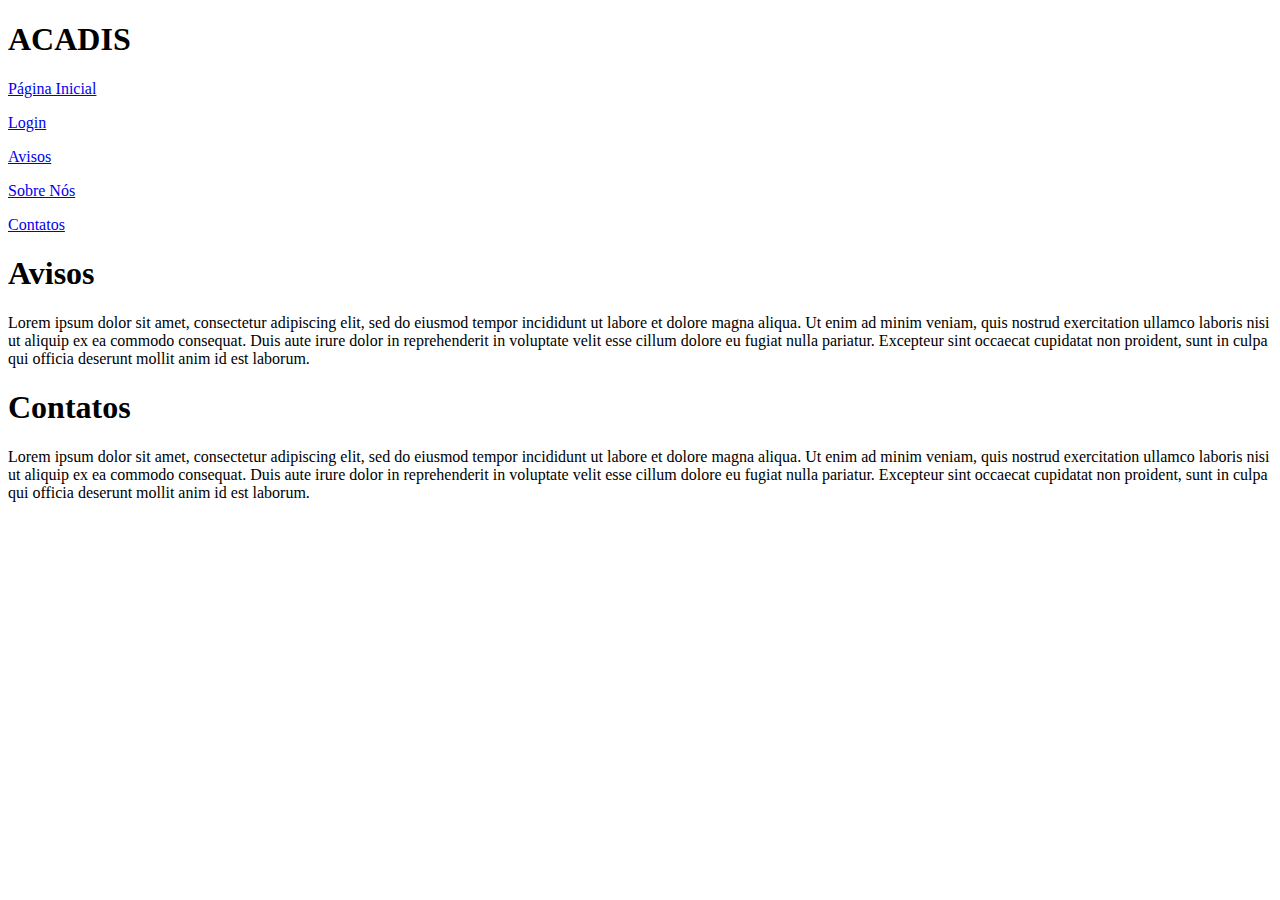
<file: PWMA-Semana#04/index.html>
<!DOCTYPE html>
<html lang="en">

<head>
    <meta charset="UTF-8">
    <meta name="viewport" content="width=device-width, initial-scale=1.0">
    <title>ACADIS - Página Inicial</title>
</head>

<body>

    <header>
    <p><h1>ACADIS</h1></p>
    </header>
    <nav>
    <p><a href="index.html">Página Inicial</a></p>
    <p><a href="login.html">Login</a></p>
    <p><a href="#avisos">Avisos</a></p>
    <p><a href="sobrenos.html">Sobre Nós</a></p>
    <p><a href="#contatos">Contatos</a></p>
    </nav>
   
    <section>
    <div id="avisos">
        <p>
        <h1>Avisos</h1>
        </p>
        <p>Lorem ipsum dolor sit amet,
            consectetur adipiscing elit, sed do eiusmod tempor
            incididunt ut labore et dolore magna aliqua. Ut enim ad
            minim veniam, quis nostrud exercitation ullamco laboris nisi
            ut aliquip ex ea commodo consequat. Duis aute irure dolor in
            reprehenderit in voluptate velit esse cillum dolore eu fugiat
            nulla pariatur. Excepteur sint occaecat cupidatat non proident,
            sunt in culpa qui officia deserunt mollit anim id est laborum.</p>
    </div>
</section>

<footer>
    <div id="contatos">
        <p>
        <h1>Contatos</h1>
        </p>
        <p>Lorem ipsum dolor sit amet,
            consectetur adipiscing elit, sed do eiusmod tempor
            incididunt ut labore et dolore magna aliqua. Ut enim ad
            minim veniam, quis nostrud exercitation ullamco laboris nisi
            ut aliquip ex ea commodo consequat. Duis aute irure dolor in
            reprehenderit in voluptate velit esse cillum dolore eu fugiat
            nulla pariatur. Excepteur sint occaecat cupidatat non proident,
            sunt in culpa qui officia deserunt mollit anim id est laborum.</p>
    </div>
</footer>

</body>

</html>
</file>
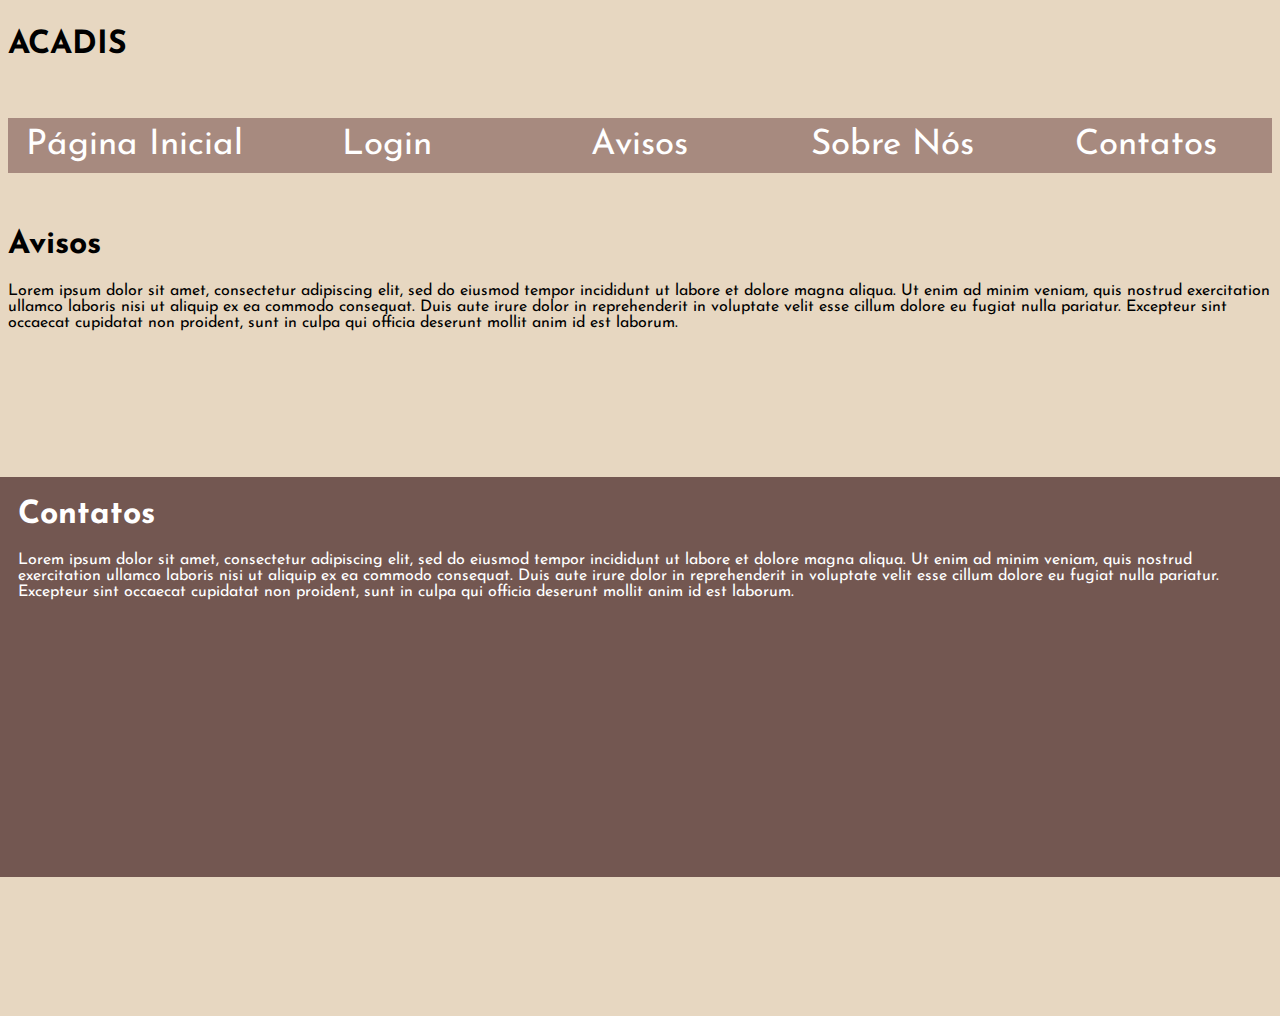
<file: PWMA-Semana#05/index.html>
<!DOCTYPE html>
<html lang="en">

<head>
    <meta charset="UTF-8">
    <meta name="viewport" content="width=device-width, initial-scale=1.0">
    <title>ACADIS - Página Inicial</title>
    <link rel ="stylesheet" type = "text/css" href="estilo.css" media = "all"/>
    <link rel="preconnect" href="https://fonts.googleapis.com">
<link rel="preconnect" href="https://fonts.gstatic.com" crossorigin>
<link href="https://fonts.googleapis.com/css2?family=Josefin+Sans&display=swap" rel="stylesheet">
</head>

<body>

    <header>
    <p><h1>ACADIS</h1></p>
    </header>
    <nav>
        <ul>
    <div id = "container">
        <li><a href="index.html">Página Inicial</a></li>
    </div>
    <div id = "container">
        <li><a href="login.html">Login</a></li>
    </div>
    <div id = "container">
        <li><a href="index.html#avisos">Avisos</a></li>
    </div>
     <div id = "container">
        <li><a href="sobrenos.html">Sobre Nós</a></li>
    </div>
    <div id = "container">
        <li><a href="#contatos">Contatos</a></li>
    </div>
        </ul>
        </nav>
   
    <section>
    <div id="avisos">
        <p>
        <h1>Avisos</h1>
        </p>
        <p>Lorem ipsum dolor sit amet,
            consectetur adipiscing elit, sed do eiusmod tempor
            incididunt ut labore et dolore magna aliqua. Ut enim ad
            minim veniam, quis nostrud exercitation ullamco laboris nisi
            ut aliquip ex ea commodo consequat. Duis aute irure dolor in
            reprehenderit in voluptate velit esse cillum dolore eu fugiat
            nulla pariatur. Excepteur sint occaecat cupidatat non proident,
            sunt in culpa qui officia deserunt mollit anim id est laborum.</p>
    </div>
</section>

<footer>
    <div id="contatos">
        <p>
        <h1>Contatos</h1>
        </p>
        <p>Lorem ipsum dolor sit amet,
            consectetur adipiscing elit, sed do eiusmod tempor
            incididunt ut labore et dolore magna aliqua. Ut enim ad
            minim veniam, quis nostrud exercitation ullamco laboris nisi
            ut aliquip ex ea commodo consequat. Duis aute irure dolor in
            reprehenderit in voluptate velit esse cillum dolore eu fugiat
            nulla pariatur. Excepteur sint occaecat cupidatat non proident,
            sunt in culpa qui officia deserunt mollit anim id est laborum.</p>
    </div>
</footer>

</body>

</html>
</file>
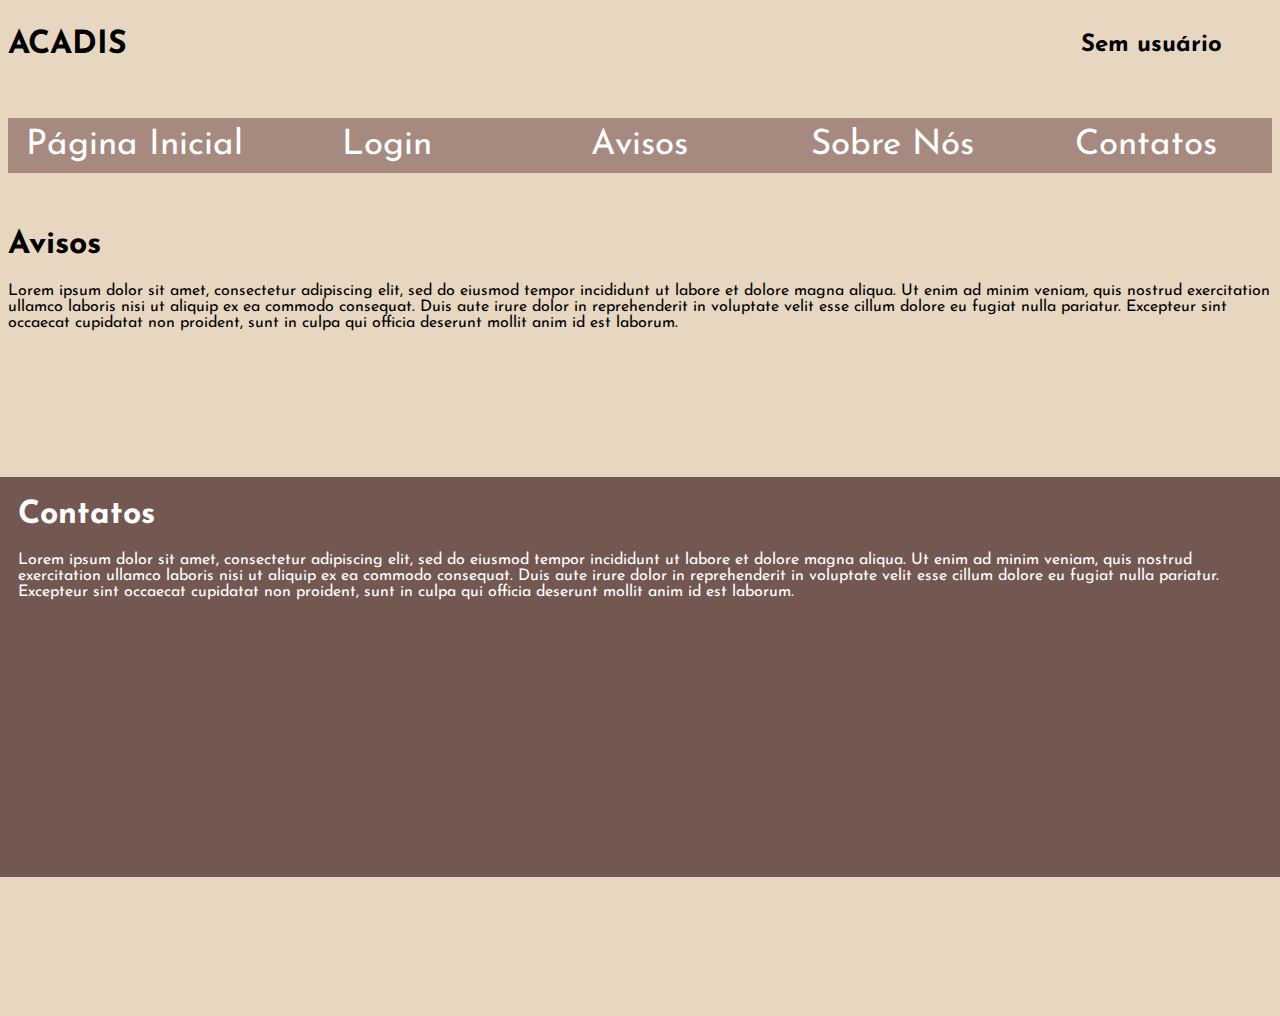
<file: PWMA-Semana#06/index.html>
<!DOCTYPE html>
<html lang="en">

<head>
    <meta charset="UTF-8">
    <meta name="viewport" content="width=device-width, initial-scale=1.0">
    <title>ACADIS - Página Inicial</title>
    <link rel ="stylesheet" type = "text/css" href="estilo.css" media = "all"/>
    <link rel="preconnect" href="https://fonts.googleapis.com">
<link rel="preconnect" href="https://fonts.gstatic.com" crossorigin>
<link href="https://fonts.googleapis.com/css2?family=Josefin+Sans&display=swap" rel="stylesheet">
<script src="script.js"></script>
</head>

<body onload = updateuser()>

    <div class =header>
    <div><p><h1>ACADIS</h1></p></div>
    <div id="user"><p><h2>User</h2></p></div>
    </div>
    <nav>
        <ul>
    <div id = "container">
        <li><a href="index.html">Página Inicial</a></li>
    </div>
    <div id = "container">
        <li><a href="login.html">Login</a></li>
    </div>
    <div id = "container">
        <li><a href="index.html#avisos">Avisos</a></li>
    </div>
     <div id = "container">
        <li><a href="sobrenos.html">Sobre Nós</a></li>
    </div>
    <div id = "container">
        <li><a href="#contatos">Contatos</a></li>
    </div>
        </ul>
        </nav>
   
    <section>
    <div id="avisos">
        <p>
        <h1>Avisos</h1>
        </p>
        <p>Lorem ipsum dolor sit amet,
            consectetur adipiscing elit, sed do eiusmod tempor
            incididunt ut labore et dolore magna aliqua. Ut enim ad
            minim veniam, quis nostrud exercitation ullamco laboris nisi
            ut aliquip ex ea commodo consequat. Duis aute irure dolor in
            reprehenderit in voluptate velit esse cillum dolore eu fugiat
            nulla pariatur. Excepteur sint occaecat cupidatat non proident,
            sunt in culpa qui officia deserunt mollit anim id est laborum.</p>
    </div>
</section>

<footer>
    <div id="contatos">
        <p>
        <h1>Contatos</h1>
        </p>
        <p>Lorem ipsum dolor sit amet,
            consectetur adipiscing elit, sed do eiusmod tempor
            incididunt ut labore et dolore magna aliqua. Ut enim ad
            minim veniam, quis nostrud exercitation ullamco laboris nisi
            ut aliquip ex ea commodo consequat. Duis aute irure dolor in
            reprehenderit in voluptate velit esse cillum dolore eu fugiat
            nulla pariatur. Excepteur sint occaecat cupidatat non proident,
            sunt in culpa qui officia deserunt mollit anim id est laborum.</p>
    </div>
</footer>

</body>

</html>
</file>
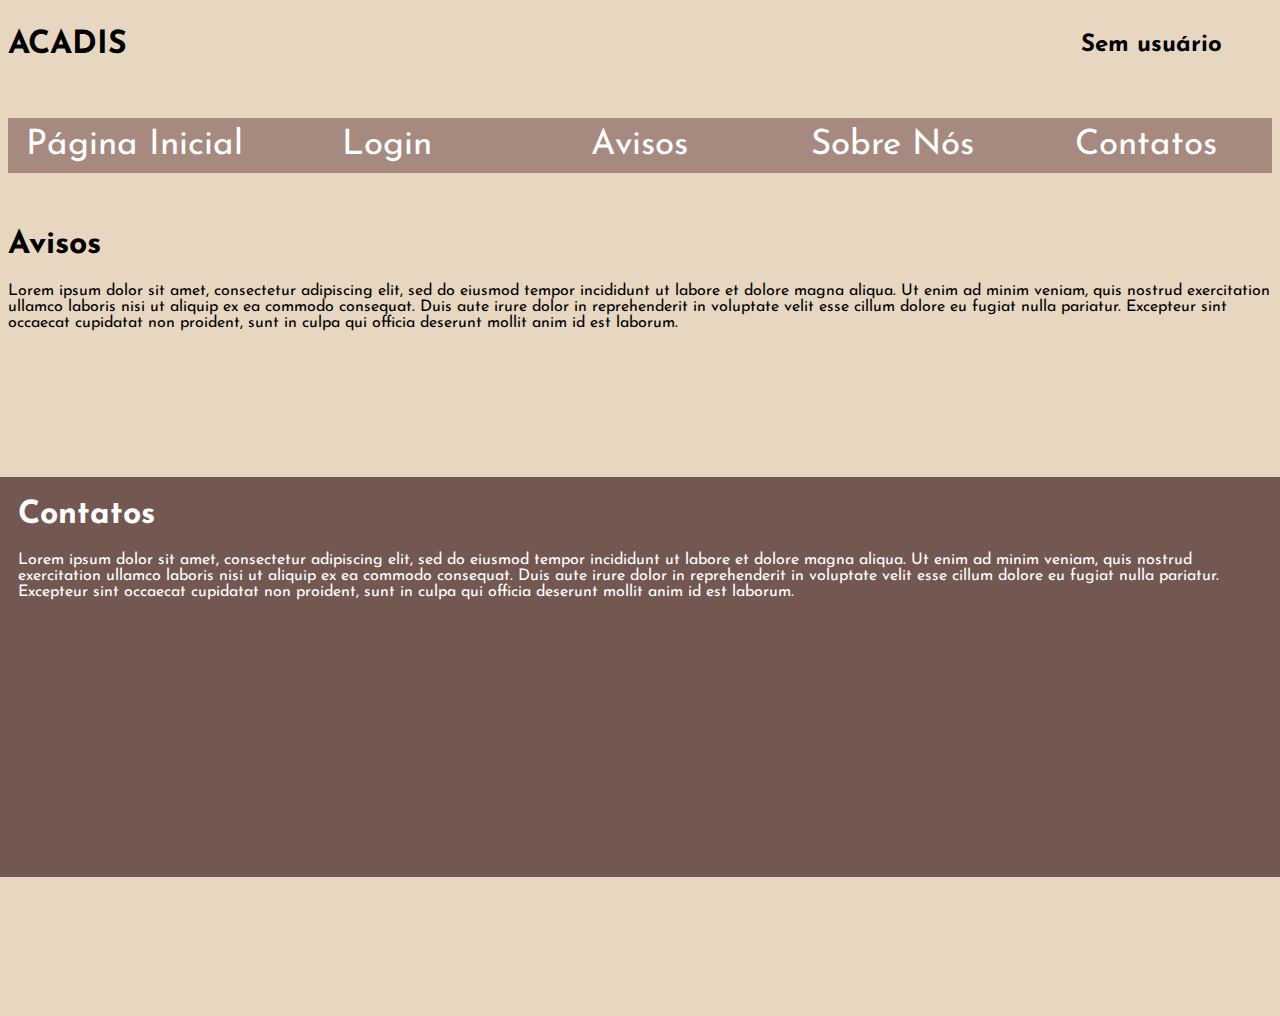
<file: PWMA-Semana#16/entrega final/index.html>
<!DOCTYPE html>
<html lang="en">

<head>
    <meta charset="UTF-8">
    <meta name="viewport" content="width=device-width, initial-scale=1.0">
    <title>ACADIS - Página Inicial</title>
    <link rel ="stylesheet" type = "text/css" href="estilo.css" media = "all"/>
    <link rel="preconnect" href="https://fonts.googleapis.com">
<link rel="preconnect" href="https://fonts.gstatic.com" crossorigin>
<link href="https://fonts.googleapis.com/css2?family=Josefin+Sans&display=swap" rel="stylesheet">
<script src="script.js"></script>
</head>

<body onload = updateuser()>
    
    <div class =header>
    <div><p><h1>ACADIS</h1></p></div>
    <div id="user"><p><h2>User</h2></p></div>
    </div>
    <nav>

        <ul id = "listanav">
    <div id = "container">
        <li><a href="index.html">Página Inicial</a></li>
    </div>
    <div id = "container">
        <li><a href="login.html">Login</a></li>
    </div>
    <div id = "container">
        <li><a href="index.html#avisos">Avisos</a></li>
    </div>
     <div id = "container">
        <li><a href="sobrenos.html">Sobre Nós</a></li>
    </div>
    <div id = "container">
        <li><a href="#contatos">Contatos</a></li>
    </div>
    
        </ul>
        </nav>
   
    <section>
    <div id="avisos">
        <p>
        <h1>Avisos</h1>
        </p>
        <p>Lorem ipsum dolor sit amet,
            consectetur adipiscing elit, sed do eiusmod tempor
            incididunt ut labore et dolore magna aliqua. Ut enim ad
            minim veniam, quis nostrud exercitation ullamco laboris nisi
            ut aliquip ex ea commodo consequat. Duis aute irure dolor in
            reprehenderit in voluptate velit esse cillum dolore eu fugiat
            nulla pariatur. Excepteur sint occaecat cupidatat non proident,
            sunt in culpa qui officia deserunt mollit anim id est laborum.</p>
    </div>
</section>

<footer>
    <div id="contatos">
        <p>
        <h1>Contatos</h1>
        </p>
        <p>Lorem ipsum dolor sit amet,
            consectetur adipiscing elit, sed do eiusmod tempor
            incididunt ut labore et dolore magna aliqua. Ut enim ad
            minim veniam, quis nostrud exercitation ullamco laboris nisi
            ut aliquip ex ea commodo consequat. Duis aute irure dolor in
            reprehenderit in voluptate velit esse cillum dolore eu fugiat
            nulla pariatur. Excepteur sint occaecat cupidatat non proident,
            sunt in culpa qui officia deserunt mollit anim id est laborum.</p>
    </div>
</footer>

</body>

</html>
</file>
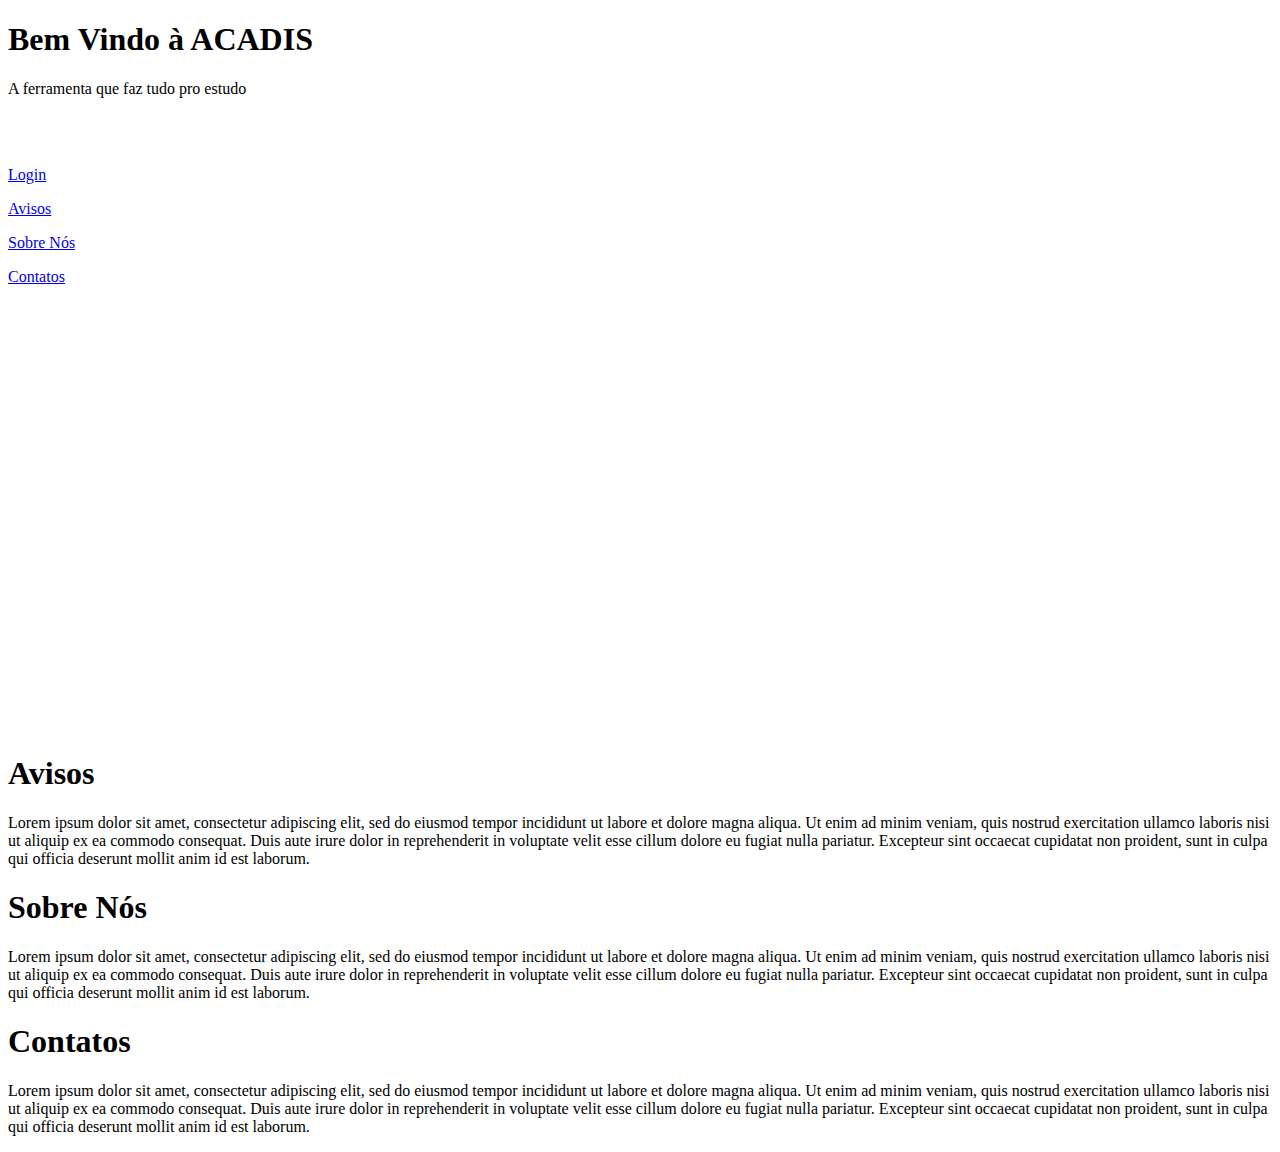
<file: PWMA-Semana#03/acadis.html>
<!DOCTYPE html>
<html lang="en">

<head>
    <meta charset="UTF-8">
    <meta name="viewport" content="width=device-width, initial-scale=1.0">
    <title>ACADIS - Página Inicial</title>
</head>

<body>
    <p>
    <h1>Bem Vindo à ACADIS</h1>
    </p>
    <p>A ferramenta que faz tudo pro estudo</p>
    <br><br>
    <p><a href="login.html">Login</a></p>
    <p><a href="#avisos">Avisos</a></p>
    <p><a href="#sobreNos">Sobre Nós</a></p>
    <p><a href="#contatos">Contatos</a></p>
    <br><br><br><br><br><br><br><br>
    <br><br><br><br><br><br><br><br>
    <br><br><br><br><br><br><br><br>
    <div id="avisos">
        <p>
        <h1>Avisos</h1>
        </p>
        <p>Lorem ipsum dolor sit amet,
            consectetur adipiscing elit, sed do eiusmod tempor
            incididunt ut labore et dolore magna aliqua. Ut enim ad
            minim veniam, quis nostrud exercitation ullamco laboris nisi
            ut aliquip ex ea commodo consequat. Duis aute irure dolor in
            reprehenderit in voluptate velit esse cillum dolore eu fugiat
            nulla pariatur. Excepteur sint occaecat cupidatat non proident,
            sunt in culpa qui officia deserunt mollit anim id est laborum.</p>
    </div>
    <div id="sobreNos">
        <p>
        <h1>Sobre Nós</h1>
        </p>
        <p>Lorem ipsum dolor sit amet,
            consectetur adipiscing elit, sed do eiusmod tempor
            incididunt ut labore et dolore magna aliqua. Ut enim ad
            minim veniam, quis nostrud exercitation ullamco laboris nisi
            ut aliquip ex ea commodo consequat. Duis aute irure dolor in
            reprehenderit in voluptate velit esse cillum dolore eu fugiat
            nulla pariatur. Excepteur sint occaecat cupidatat non proident,
            sunt in culpa qui officia deserunt mollit anim id est laborum.</p>
    </div>
    <div id="contatos">
        <p>
        <h1>Contatos</h1>
        </p>
        <p>Lorem ipsum dolor sit amet,
            consectetur adipiscing elit, sed do eiusmod tempor
            incididunt ut labore et dolore magna aliqua. Ut enim ad
            minim veniam, quis nostrud exercitation ullamco laboris nisi
            ut aliquip ex ea commodo consequat. Duis aute irure dolor in
            reprehenderit in voluptate velit esse cillum dolore eu fugiat
            nulla pariatur. Excepteur sint occaecat cupidatat non proident,
            sunt in culpa qui officia deserunt mollit anim id est laborum.</p>
    </div>

</body>

</html>
</file>
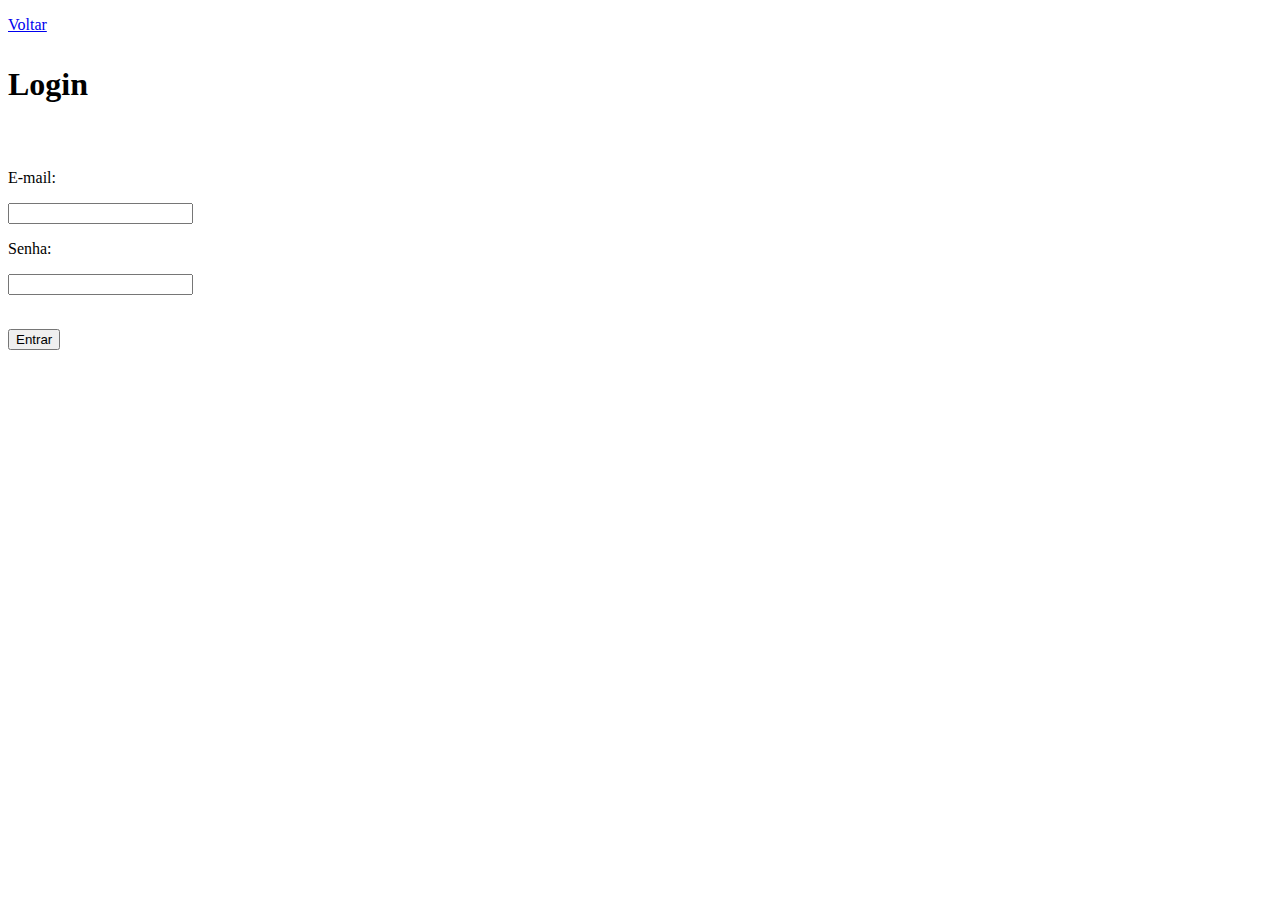
<file: PWMA-Semana#03/login.html>
<!DOCTYPE html>
<html lang="en">

<head>
    <meta charset="UTF-8">
    <meta name="viewport" content="width=device-width, initial-scale=1.0">
    <title>ACADIS - Login</title>
</head>

<body>
    <p><a href="acadis.html">Voltar</a></p>
    <h1>
        <p>Login</p>
    </h1><br>
    <p>E-mail:</p>
    <input type="text"><br>
    <p>Senha:</p>
    <input type="text"><br><br>
    <p><button type="button">Entrar</button></p>

</body>

</html>
</file>
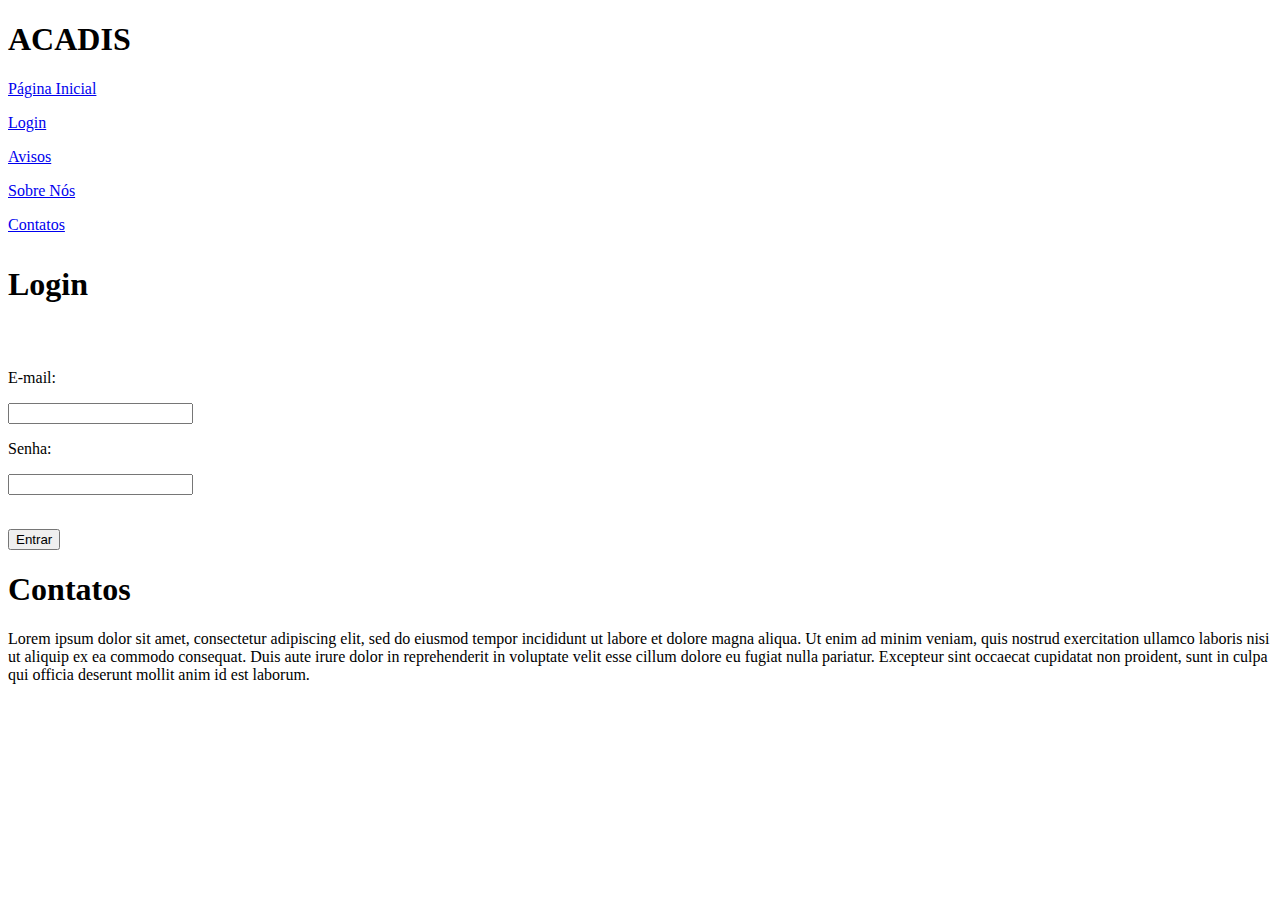
<file: PWMA-Semana#04/login.html>
<!DOCTYPE html>
<html lang="en">

<head>
    <meta charset="UTF-8">
    <meta name="viewport" content="width=device-width, initial-scale=1.0">
    <title>ACADIS - Login</title>
</head>

<body>
    <header>
        <p><h1>ACADIS</h1></p>
        </header>
        <nav>
        <p><a href="index.html">Página Inicial</a></p>
        <p><a href="login.html">Login</a></p>
        <p><a href="index.html#avisos">Avisos</a></p>
        <p><a href="sobrenos.html">Sobre Nós</a></p>
        <p><a href="#contatos">Contatos</a></p>
        </nav>

    <h1>
        <p>Login</p>
    </h1><br>
    <p>E-mail:</p>
    <input type="text"><br>
    <p>Senha:</p>
    <input type="text"><br><br>
    <p><button type="button">Entrar</button></p>
    <footer>
        <div id="contatos">
            <p>
            <h1>Contatos</h1>
            </p>
            <p>Lorem ipsum dolor sit amet,
                consectetur adipiscing elit, sed do eiusmod tempor
                incididunt ut labore et dolore magna aliqua. Ut enim ad
                minim veniam, quis nostrud exercitation ullamco laboris nisi
                ut aliquip ex ea commodo consequat. Duis aute irure dolor in
                reprehenderit in voluptate velit esse cillum dolore eu fugiat
                nulla pariatur. Excepteur sint occaecat cupidatat non proident,
                sunt in culpa qui officia deserunt mollit anim id est laborum.</p>
        </div>
    </footer>
</body>

</html>
</file>
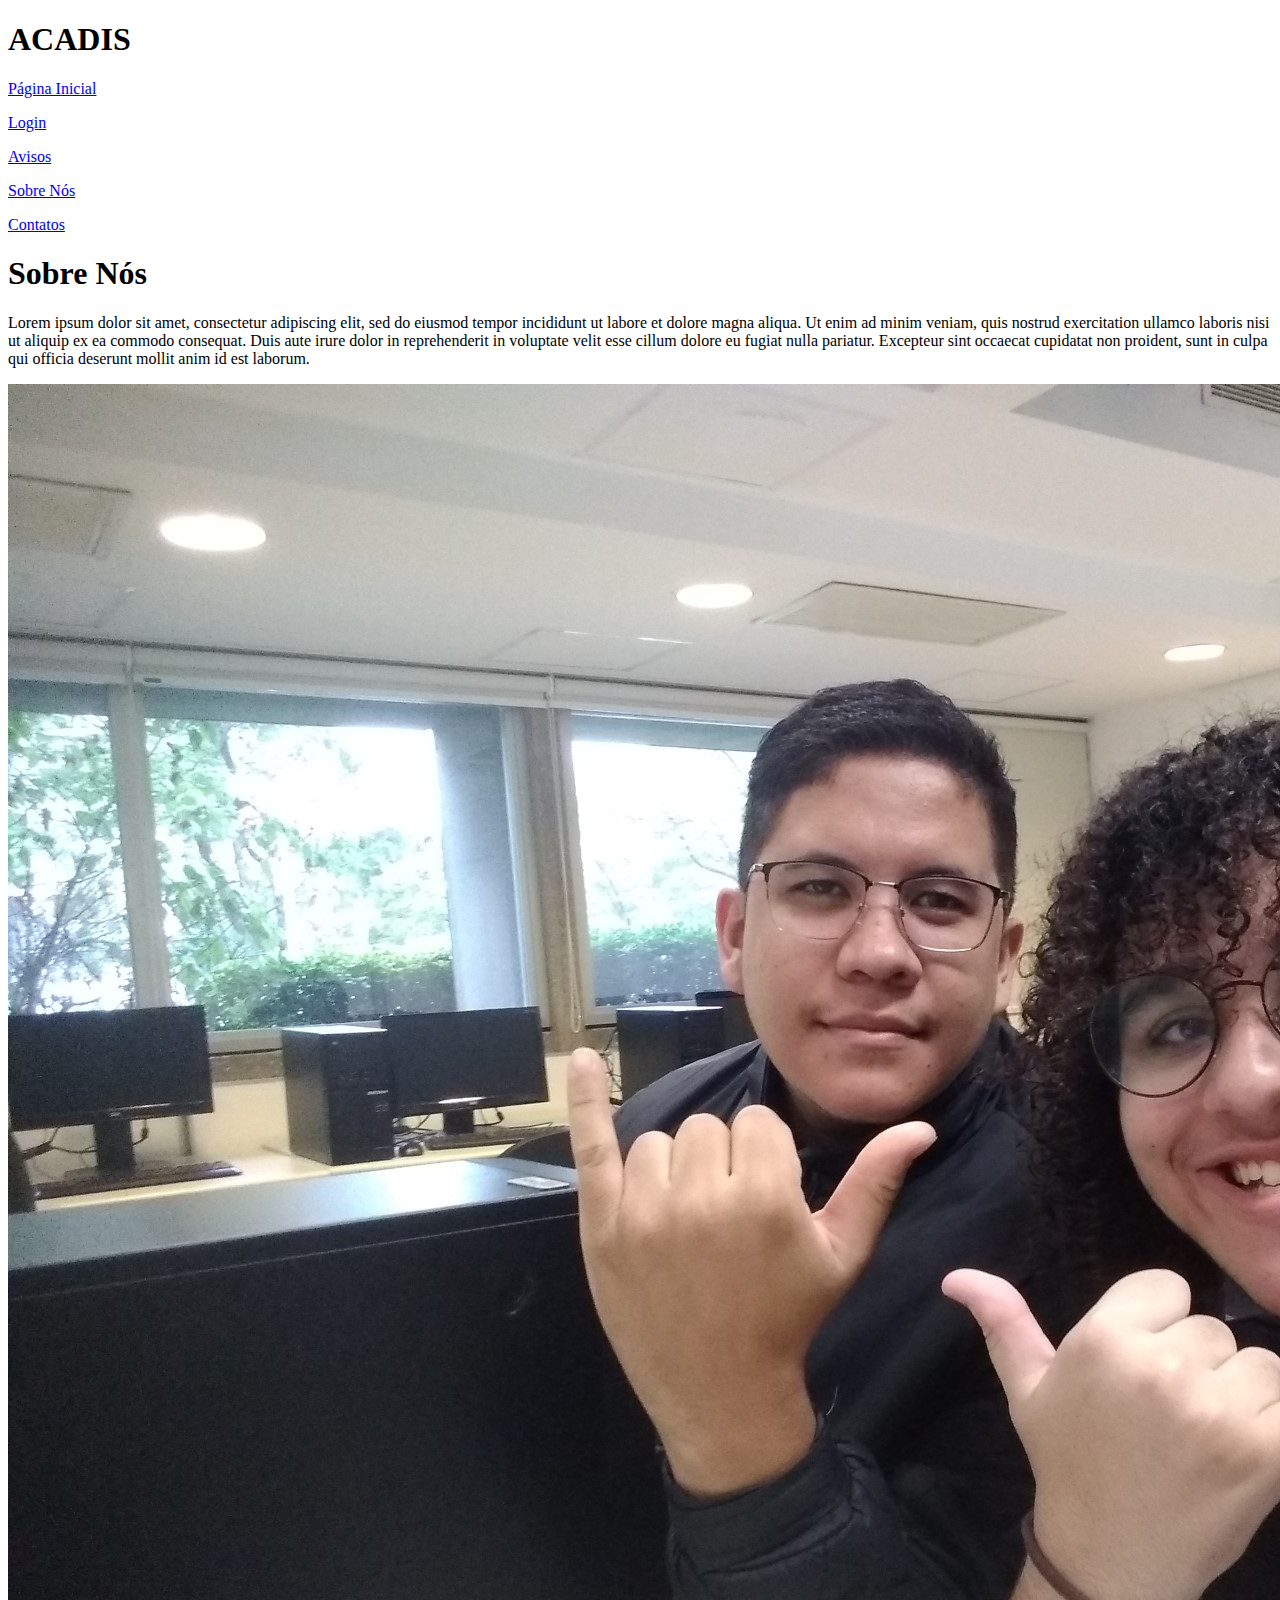
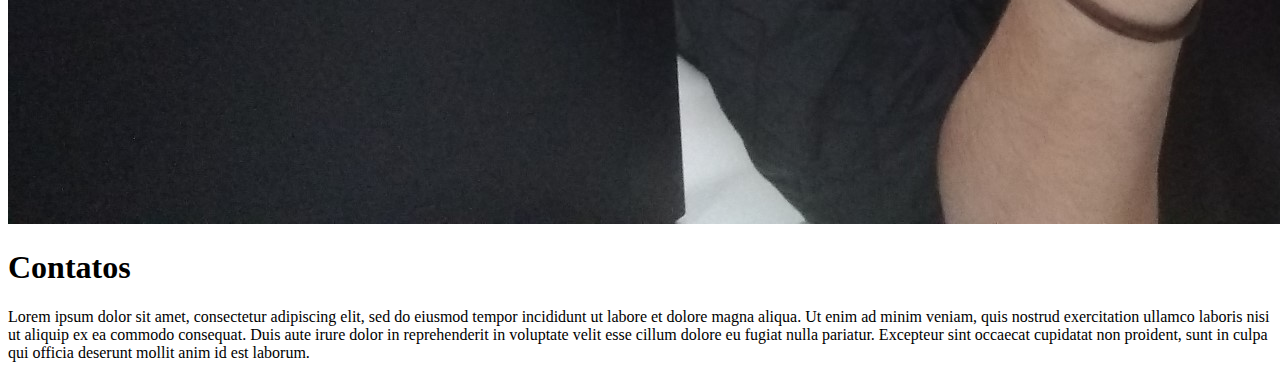
<file: PWMA-Semana#04/sobrenos.html>
<!DOCTYPE html>
<html lang="en">

<head>
    <meta charset="UTF-8">
    <meta name="viewport" content="width=device-width, initial-scale=1.0">
    <title>ACADIS - Página Inicial</title>
</head>

<body>

    <header>
    <p><h1>ACADIS</h1></p>
    </header>
    <nav>
    <p><a href="index.html">Página Inicial</a></p>
    <p><a href="login.html">Login</a></p>
    <p><a href="index.html#avisos">Avisos</a></p>
    <p><a href="sobreNos.html">Sobre Nós</a></p>
    <p><a href="#contatos">Contatos</a></p>
    </nav>
    
    
<section>
    <div id="sobreNos">
        <p>
        <h1>Sobre Nós</h1>
        </p>
        
        <p>Lorem ipsum dolor sit amet,
            consectetur adipiscing elit, sed do eiusmod tempor
            incididunt ut labore et dolore magna aliqua. Ut enim ad
            minim veniam, quis nostrud exercitation ullamco laboris nisi
            ut aliquip ex ea commodo consequat. Duis aute irure dolor in
            reprehenderit in voluptate velit esse cillum dolore eu fugiat
            nulla pariatur. Excepteur sint occaecat cupidatat non proident,
            sunt in culpa qui officia deserunt mollit anim id est laborum.</p>
            <p><img src = "sobrenosimagem.jpg"></p>
    </div>
</section>
<footer>
    <div id="contatos">
        <p>
        <h1>Contatos</h1>
        </p>
        <p>Lorem ipsum dolor sit amet,
            consectetur adipiscing elit, sed do eiusmod tempor
            incididunt ut labore et dolore magna aliqua. Ut enim ad
            minim veniam, quis nostrud exercitation ullamco laboris nisi
            ut aliquip ex ea commodo consequat. Duis aute irure dolor in
            reprehenderit in voluptate velit esse cillum dolore eu fugiat
            nulla pariatur. Excepteur sint occaecat cupidatat non proident,
            sunt in culpa qui officia deserunt mollit anim id est laborum.</p>
    </div>
</footer>

</body>

</html>
</file>
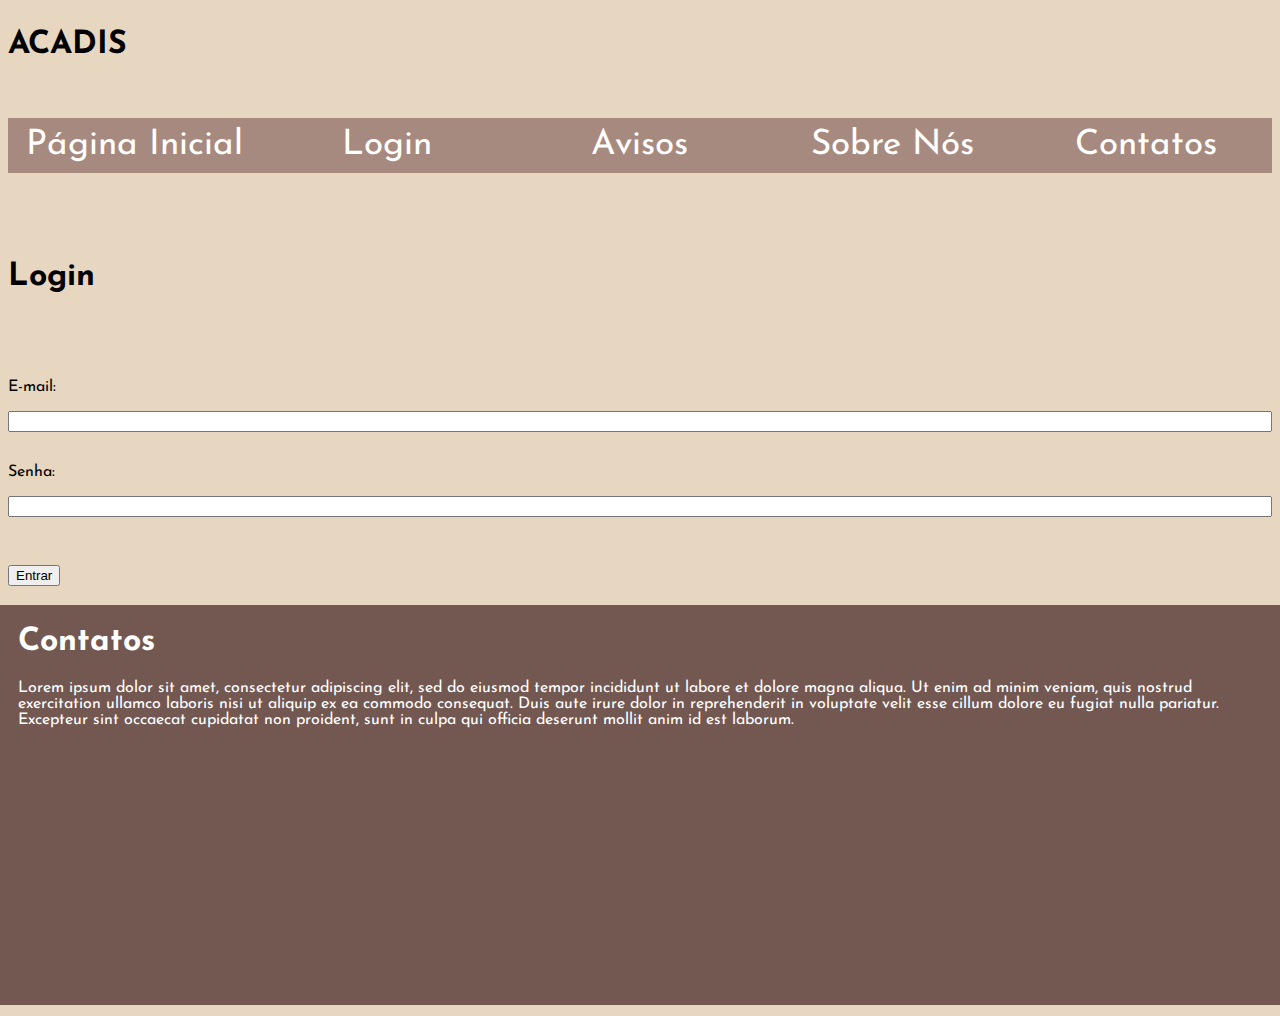
<file: PWMA-Semana#05/login.html>
<!DOCTYPE html>
<html lang="en">

<head>
    <meta charset="UTF-8">
    <meta name="viewport" content="width=device-width, initial-scale=1.0">
    <title>ACADIS - Login</title>
    <link rel ="stylesheet" type = "text/css" href="estilo.css" media = "all"/>
    <link rel="preconnect" href="https://fonts.googleapis.com">
<link rel="preconnect" href="https://fonts.gstatic.com" crossorigin>
<link href="https://fonts.googleapis.com/css2?family=Josefin+Sans&display=swap" rel="stylesheet">
</head>

<body>
    <header>
        <p><h1>ACADIS</h1></p>
        </header>
        <nav>
            <ul>
        <div id = "container">
            <li><a href="index.html">Página Inicial</a></li>
        </div>
        <div id = "container">
            <li><a href="login.html">Login</a></li>
        </div>
        <div id = "container">
            <li><a href="index.html#avisos">Avisos</a></li>
        </div>
         <div id = "container">
            <li><a href="sobrenos.html">Sobre Nós</a></li>
        </div>
        <div id = "container">
            <li><a href="#contatos">Contatos</a></li>
        </div>
            </ul>
            </nav>

    <h1>
        <p>Login</p>
    </h1><br>
    <p>E-mail:</p>
    <input type="text"><br>
    <p>Senha:</p>
    <input type="text"><br><br>
    <p><button type="button">Entrar</button></p>
    <footer>
        <div id="contatos">
            <p>
            <h1>Contatos</h1>
            </p>
            <p>Lorem ipsum dolor sit amet,
                consectetur adipiscing elit, sed do eiusmod tempor
                incididunt ut labore et dolore magna aliqua. Ut enim ad
                minim veniam, quis nostrud exercitation ullamco laboris nisi
                ut aliquip ex ea commodo consequat. Duis aute irure dolor in
                reprehenderit in voluptate velit esse cillum dolore eu fugiat
                nulla pariatur. Excepteur sint occaecat cupidatat non proident,
                sunt in culpa qui officia deserunt mollit anim id est laborum.</p>
        </div>
    </footer>
</body>

</html>
</file>
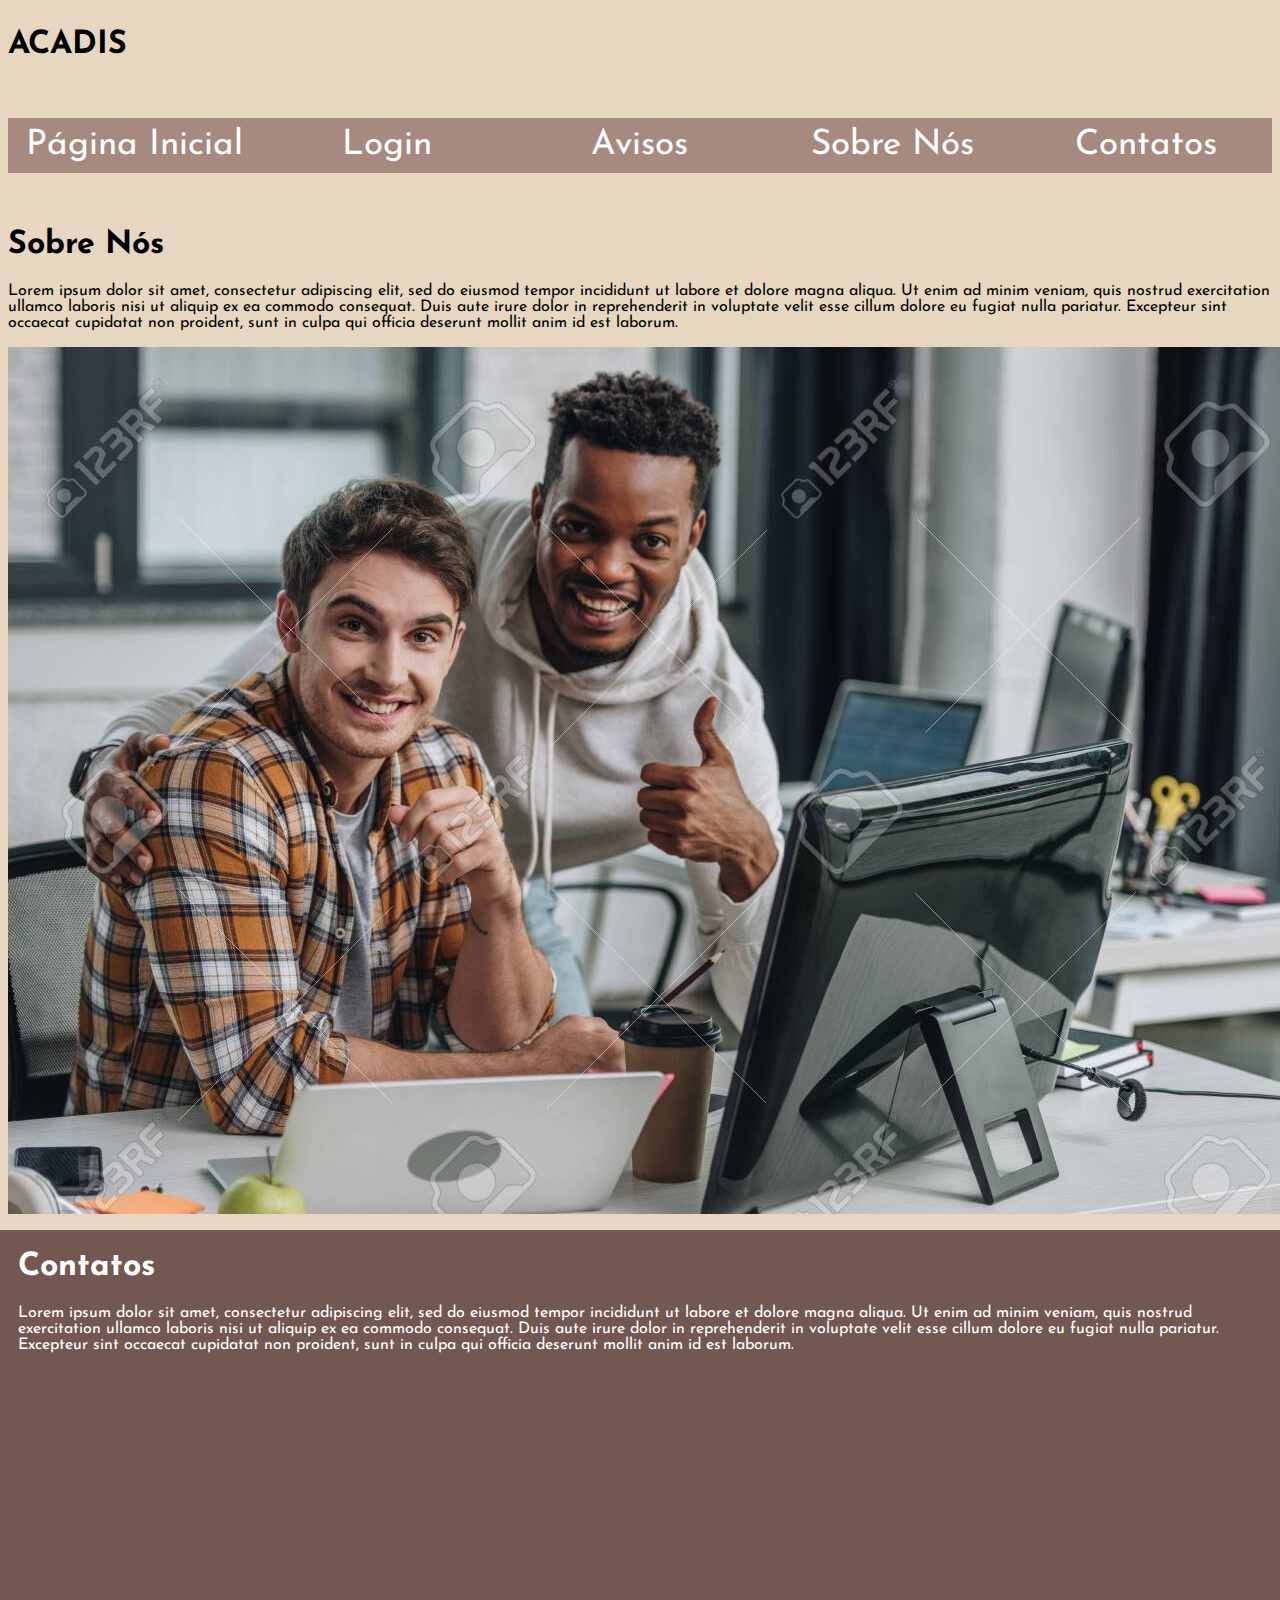
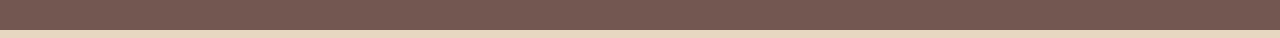
<file: PWMA-Semana#05/sobrenos.html>
<!DOCTYPE html>
<html lang="en">

<head>
    <meta charset="UTF-8">
    <meta name="viewport" content="width=device-width, initial-scale=1.0">
    <title>ACADIS - Página Inicial</title>
    <link rel ="stylesheet" type = "text/css" href="estilo.css" media = "all"/>
    <link rel="preconnect" href="https://fonts.googleapis.com">
<link rel="preconnect" href="https://fonts.gstatic.com" crossorigin>
<link href="https://fonts.googleapis.com/css2?family=Josefin+Sans&display=swap" rel="stylesheet">
</head>

<body>

    <header>
    <p><h1>ACADIS</h1></p>
    </header>
    <nav>
        <ul>
    <div id = "container">
        <li><a href="index.html">Página Inicial</a></li>
    </div>
    <div id = "container">
        <li><a href="login.html">Login</a></li>
    </div>
    <div id = "container">
        <li><a href="index.html#avisos">Avisos</a></li>
    </div>
     <div id = "container">
        <li><a href="sobrenos.html">Sobre Nós</a></li>
    </div>
    <div id = "container">
        <li><a href="#contatos">Contatos</a></li>
    </div>
        </ul>
        </nav>
    
    
<section>
    <div id="sobreNos">
        <p>
        <h1>Sobre Nós</h1>
        </p>
        
        <p>Lorem ipsum dolor sit amet,
            consectetur adipiscing elit, sed do eiusmod tempor
            incididunt ut labore et dolore magna aliqua. Ut enim ad
            minim veniam, quis nostrud exercitation ullamco laboris nisi
            ut aliquip ex ea commodo consequat. Duis aute irure dolor in
            reprehenderit in voluptate velit esse cillum dolore eu fugiat
            nulla pariatur. Excepteur sint occaecat cupidatat non proident,
            sunt in culpa qui officia deserunt mollit anim id est laborum.</p>
            <p><img src = "sobrenos.jpg"></p>
    </div>
</section>
<footer>
    <div id="contatos">
        <p>
        <h1>Contatos</h1>
        </p>
        <p>Lorem ipsum dolor sit amet,
            consectetur adipiscing elit, sed do eiusmod tempor
            incididunt ut labore et dolore magna aliqua. Ut enim ad
            minim veniam, quis nostrud exercitation ullamco laboris nisi
            ut aliquip ex ea commodo consequat. Duis aute irure dolor in
            reprehenderit in voluptate velit esse cillum dolore eu fugiat
            nulla pariatur. Excepteur sint occaecat cupidatat non proident,
            sunt in culpa qui officia deserunt mollit anim id est laborum.</p>
    </div>
</footer>

</body>

</html>
</file>
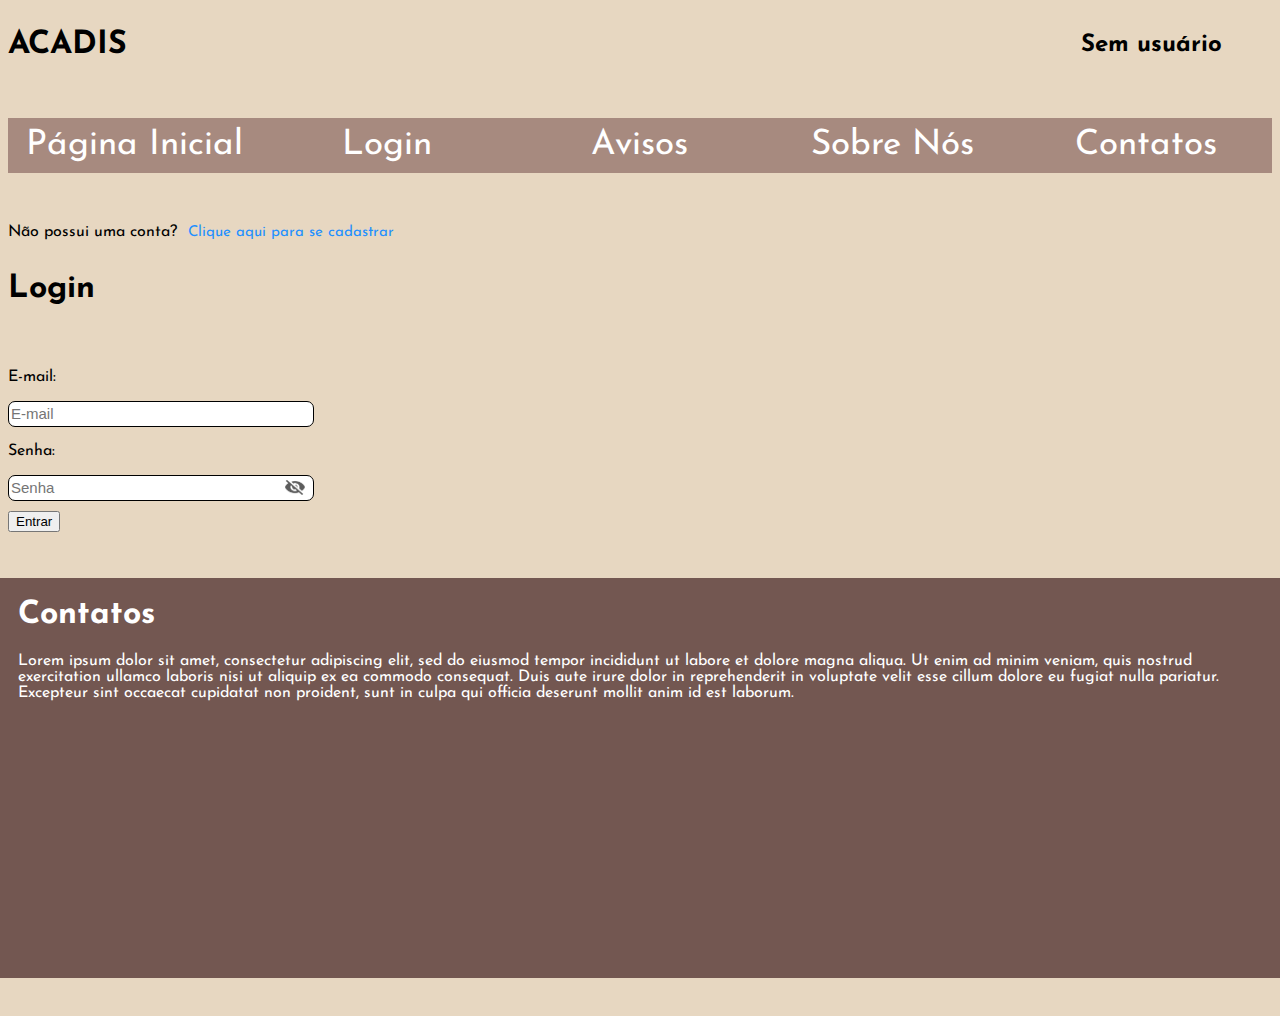
<file: PWMA-Semana#06/login.html>
<!DOCTYPE html>
<html lang="en">

<head>
    <meta charset="UTF-8">
    <meta name="viewport" content="width=device-width, initial-scale=1.0">
    <title>ACADIS - Login</title>
    <link rel ="stylesheet" type = "text/css" href="estilo.css" media = "all"/>
    <link rel="preconnect" href="https://fonts.googleapis.com">
<link rel="preconnect" href="https://fonts.gstatic.com" crossorigin>
<link href="https://fonts.googleapis.com/css2?family=Josefin+Sans&display=swap" rel="stylesheet">
<script src="script.js"></script>
</head>

<body onload = updateuser()>
        <div class =header>
        <div><p><h1>ACADIS</h1></p></div>
        <div id="user"><p><h2>User</h2></p></div>
        </div>
        <nav>
            <ul>
        <div id = "container">
            <li><a href="index.html">Página Inicial</a></li>
        </div>
        <div id = "container">
            <li><a href="login.html">Login</a></li>
        </div>
        <div id = "container">
            <li><a href="index.html#avisos">Avisos</a></li>
        </div>
         <div id = "container">
            <li><a href="sobrenos.html">Sobre Nós</a></li>
        </div>
        <div id = "container">
            <li><a href="#contatos">Contatos</a></li>
        </div>
            </ul>
            </nav>
    <div id="logincad">
    <p>Não possui uma conta?
    <button type = "button" onclick = "switchlogin()" id = "cadastroswitch">
    Clique aqui para se cadastrar</button><p>
    <h1>
    <p>Login</p>
    </h1><br>
    <p>E-mail:</p>
    <input type="text" id = "email" placeholder = "E-mail"><br>
    
    <p>Senha:</p>
    <div id="camposenha">
        
        
    <input type="password" id="senha" placeholder = "Senha">
    <button type="button" onmousedown = "switchsenha()" onmouseup = "switchsenha1()">
    <img src = "eye-close.png">
    
    </button>
    
    </div>
    <p><button type="button" onclick = "entrarcad()">Entrar</button></p>
    </div>
    <footer>
        <div id="contatos">
            <p>
            <h1>Contatos</h1>
            </p>
            <p>Lorem ipsum dolor sit amet,
                consectetur adipiscing elit, sed do eiusmod tempor
                incididunt ut labore et dolore magna aliqua. Ut enim ad
                minim veniam, quis nostrud exercitation ullamco laboris nisi
                ut aliquip ex ea commodo consequat. Duis aute irure dolor in
                reprehenderit in voluptate velit esse cillum dolore eu fugiat
                nulla pariatur. Excepteur sint occaecat cupidatat non proident,
                sunt in culpa qui officia deserunt mollit anim id est laborum.</p>
        </div>
    </footer>
</body>

</html>
</file>
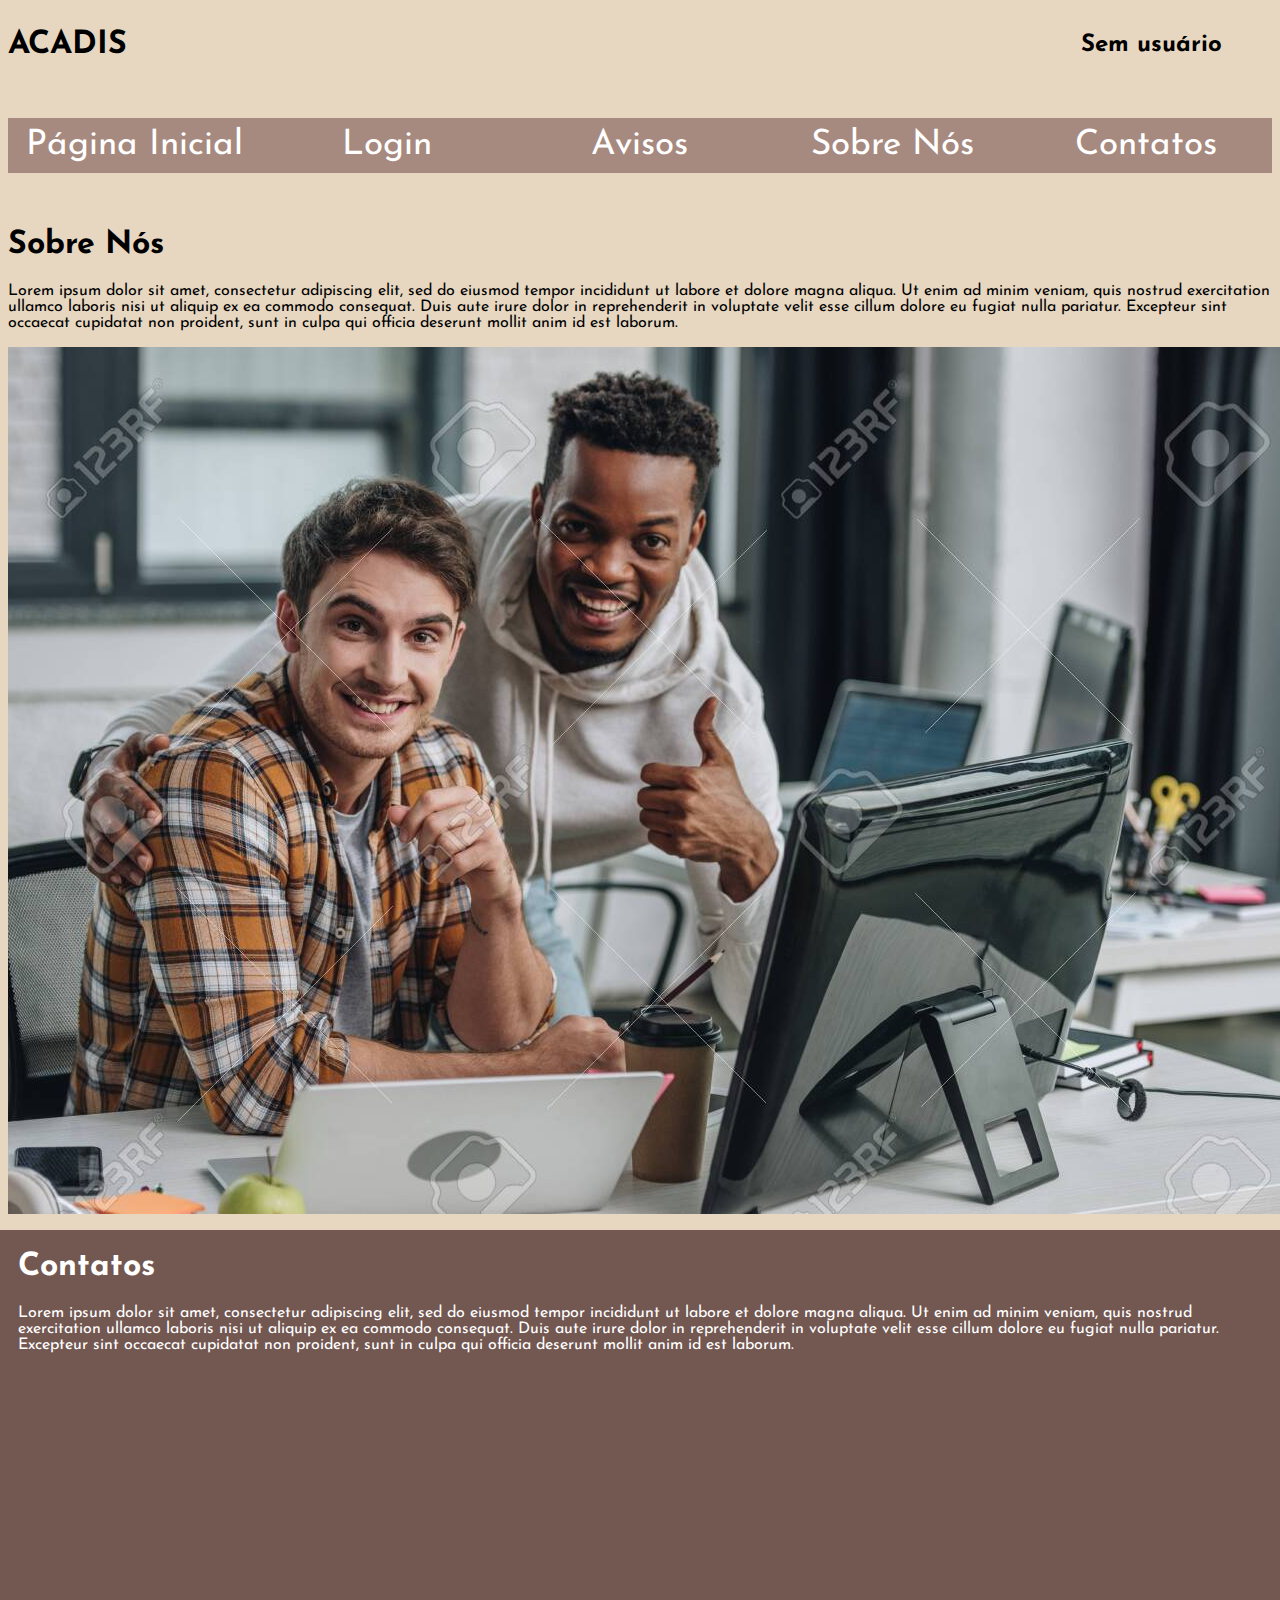
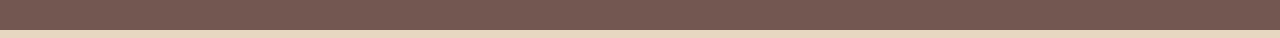
<file: PWMA-Semana#06/sobrenos.html>
<!DOCTYPE html>
<html lang="en">

<head>
    <meta charset="UTF-8">
    <meta name="viewport" content="width=device-width, initial-scale=1.0">
    <title>ACADIS - Página Inicial</title>
    <link rel ="stylesheet" type = "text/css" href="estilo.css" media = "all"/>
    <link rel="preconnect" href="https://fonts.googleapis.com">
<link rel="preconnect" href="https://fonts.gstatic.com" crossorigin>
<link href="https://fonts.googleapis.com/css2?family=Josefin+Sans&display=swap" rel="stylesheet">
<script src="script.js"></script>
</head>

<body onload = updateuser()>

        <div class =header>
        <div><p><h1>ACADIS</h1></p></div>
        <div id="user"><p><h2>User</h2></p></div>
        </div>
    <nav>
        <ul>
    <div id = "container">
        <li><a href="index.html">Página Inicial</a></li>
    </div>
    <div id = "container">
        <li><a href="login.html">Login</a></li>
    </div>
    <div id = "container">
        <li><a href="index.html#avisos">Avisos</a></li>
    </div>
     <div id = "container">
        <li><a href="sobrenos.html">Sobre Nós</a></li>
    </div>
    <div id = "container">
        <li><a href="#contatos">Contatos</a></li>
    </div>
        </ul>
        </nav>
    
    
<section>
    <div id="sobreNos">
        <p>
        <h1>Sobre Nós</h1>
        </p>
        
        <p>Lorem ipsum dolor sit amet,
            consectetur adipiscing elit, sed do eiusmod tempor
            incididunt ut labore et dolore magna aliqua. Ut enim ad
            minim veniam, quis nostrud exercitation ullamco laboris nisi
            ut aliquip ex ea commodo consequat. Duis aute irure dolor in
            reprehenderit in voluptate velit esse cillum dolore eu fugiat
            nulla pariatur. Excepteur sint occaecat cupidatat non proident,
            sunt in culpa qui officia deserunt mollit anim id est laborum.</p>
            <p><img src = "sobrenos.jpg"></p>
    </div>
</section>
<footer>
    <div id="contatos">
        <p>
        <h1>Contatos</h1>
        </p>
        <p>Lorem ipsum dolor sit amet,
            consectetur adipiscing elit, sed do eiusmod tempor
            incididunt ut labore et dolore magna aliqua. Ut enim ad
            minim veniam, quis nostrud exercitation ullamco laboris nisi
            ut aliquip ex ea commodo consequat. Duis aute irure dolor in
            reprehenderit in voluptate velit esse cillum dolore eu fugiat
            nulla pariatur. Excepteur sint occaecat cupidatat non proident,
            sunt in culpa qui officia deserunt mollit anim id est laborum.</p>
    </div>
</footer>

</body>

</html>
</file>
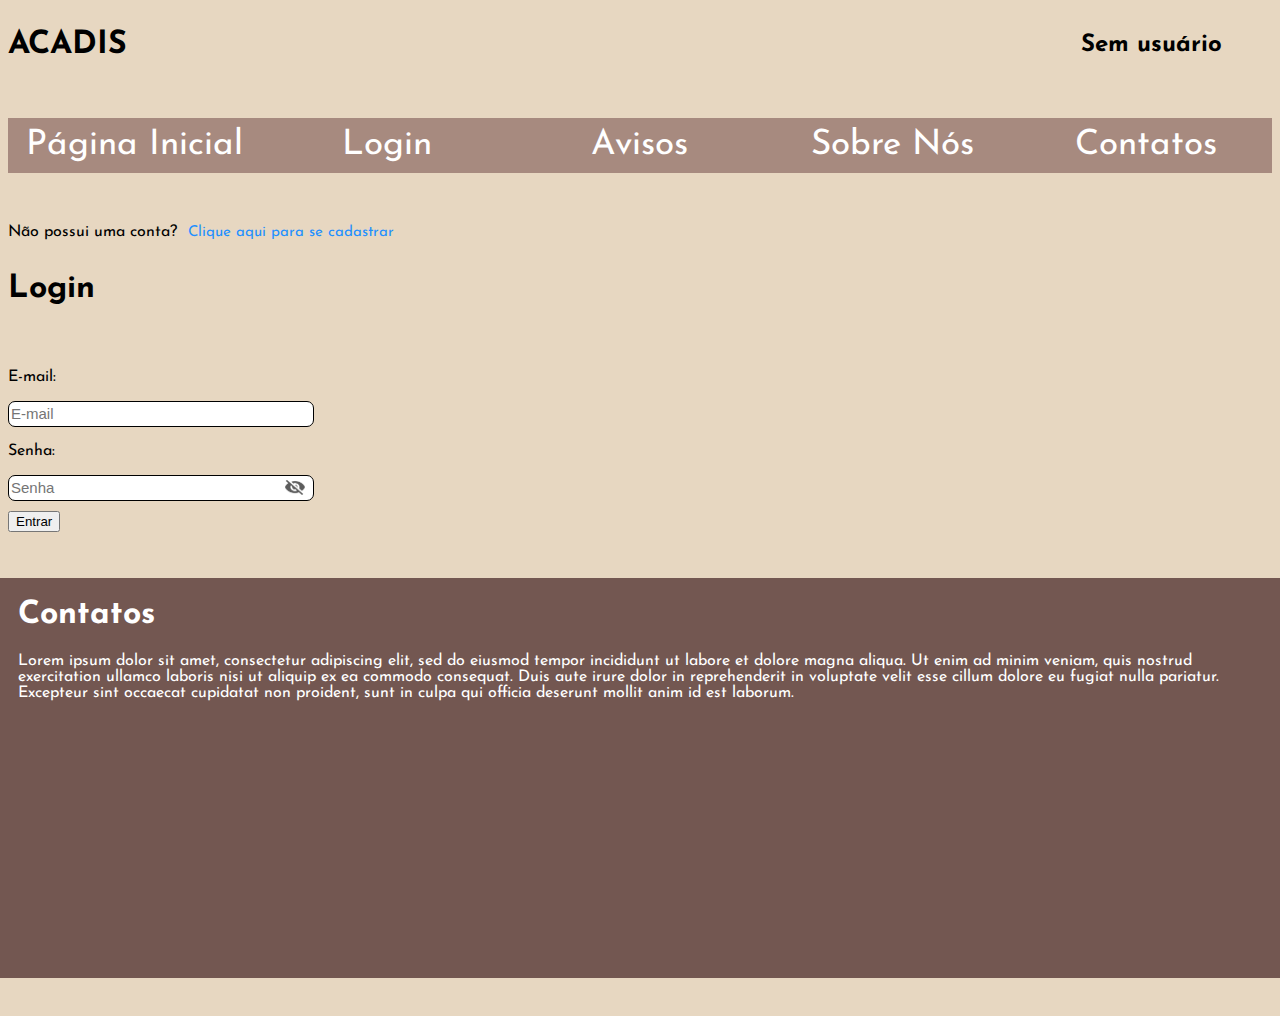
<file: PWMA-Semana#16/entrega final/login.html>
<!DOCTYPE html>
<html lang="en">

<head>
    <meta charset="UTF-8">
    <meta name="viewport" content="width=device-width, initial-scale=1.0">
    <title>ACADIS - Login</title>
    <link rel ="stylesheet" type = "text/css" href="estilo.css" media = "all"/>
    <link rel="preconnect" href="https://fonts.googleapis.com">
<link rel="preconnect" href="https://fonts.gstatic.com" crossorigin>
<link href="https://fonts.googleapis.com/css2?family=Josefin+Sans&display=swap" rel="stylesheet">
<script src="script.js"></script>
</head>

<body onload = updateuser()>
        <div class =header>
        <div><p><h1>ACADIS</h1></p></div>
        <div id="user"><p><h2>User</h2></p></div>
        </div>
        <nav>
            <ul id = "listanav">
        <div id = "container">
            <li><a href="index.html">Página Inicial</a></li>
        </div>
        <div id = "container">
            <li><a href="login.html">Login</a></li>
        </div>
        <div id = "container">
            <li><a href="index.html#avisos">Avisos</a></li>
        </div>
         <div id = "container">
            <li><a href="sobrenos.html">Sobre Nós</a></li>
        </div>
        <div id = "container">
            <li><a href="#contatos">Contatos</a></li>
        </div>
            </ul>
            </nav>
    <div id="logincad">
    <p>Não possui uma conta?
    <button type = "button" onclick = "switchlogin()" id = "cadastroswitch">
    Clique aqui para se cadastrar</button><p>
    <h1>
    <p>Login</p>
    </h1><br>
    <p>E-mail:</p>
    <input type="text" id = "email" placeholder = "E-mail"><br>
    
    <p>Senha:</p>
    <div id="camposenha">
        
        
    <input type="password" id="senha" placeholder = "Senha">
    <button type="button" onmousedown = "switchsenha()" onmouseup = "switchsenha1()">
    <img src = "eye-close.png">
    
    </button>
    
    </div>
    <p><button type="button" onclick = "entrarcad()">Entrar</button></p>
    </div>
    <footer>
        <div id="contatos">
            <p>
                
            <h1>Contatos</h1>
            </p>
            <p>Lorem ipsum dolor sit amet,
                consectetur adipiscing elit, sed do eiusmod tempor
                incididunt ut labore et dolore magna aliqua. Ut enim ad
                minim veniam, quis nostrud exercitation ullamco laboris nisi
                ut aliquip ex ea commodo consequat. Duis aute irure dolor in
                reprehenderit in voluptate velit esse cillum dolore eu fugiat
                nulla pariatur. Excepteur sint occaecat cupidatat non proident,
                sunt in culpa qui officia deserunt mollit anim id est laborum.</p>
        </div>
    </footer>
</body>

</html>
</file>
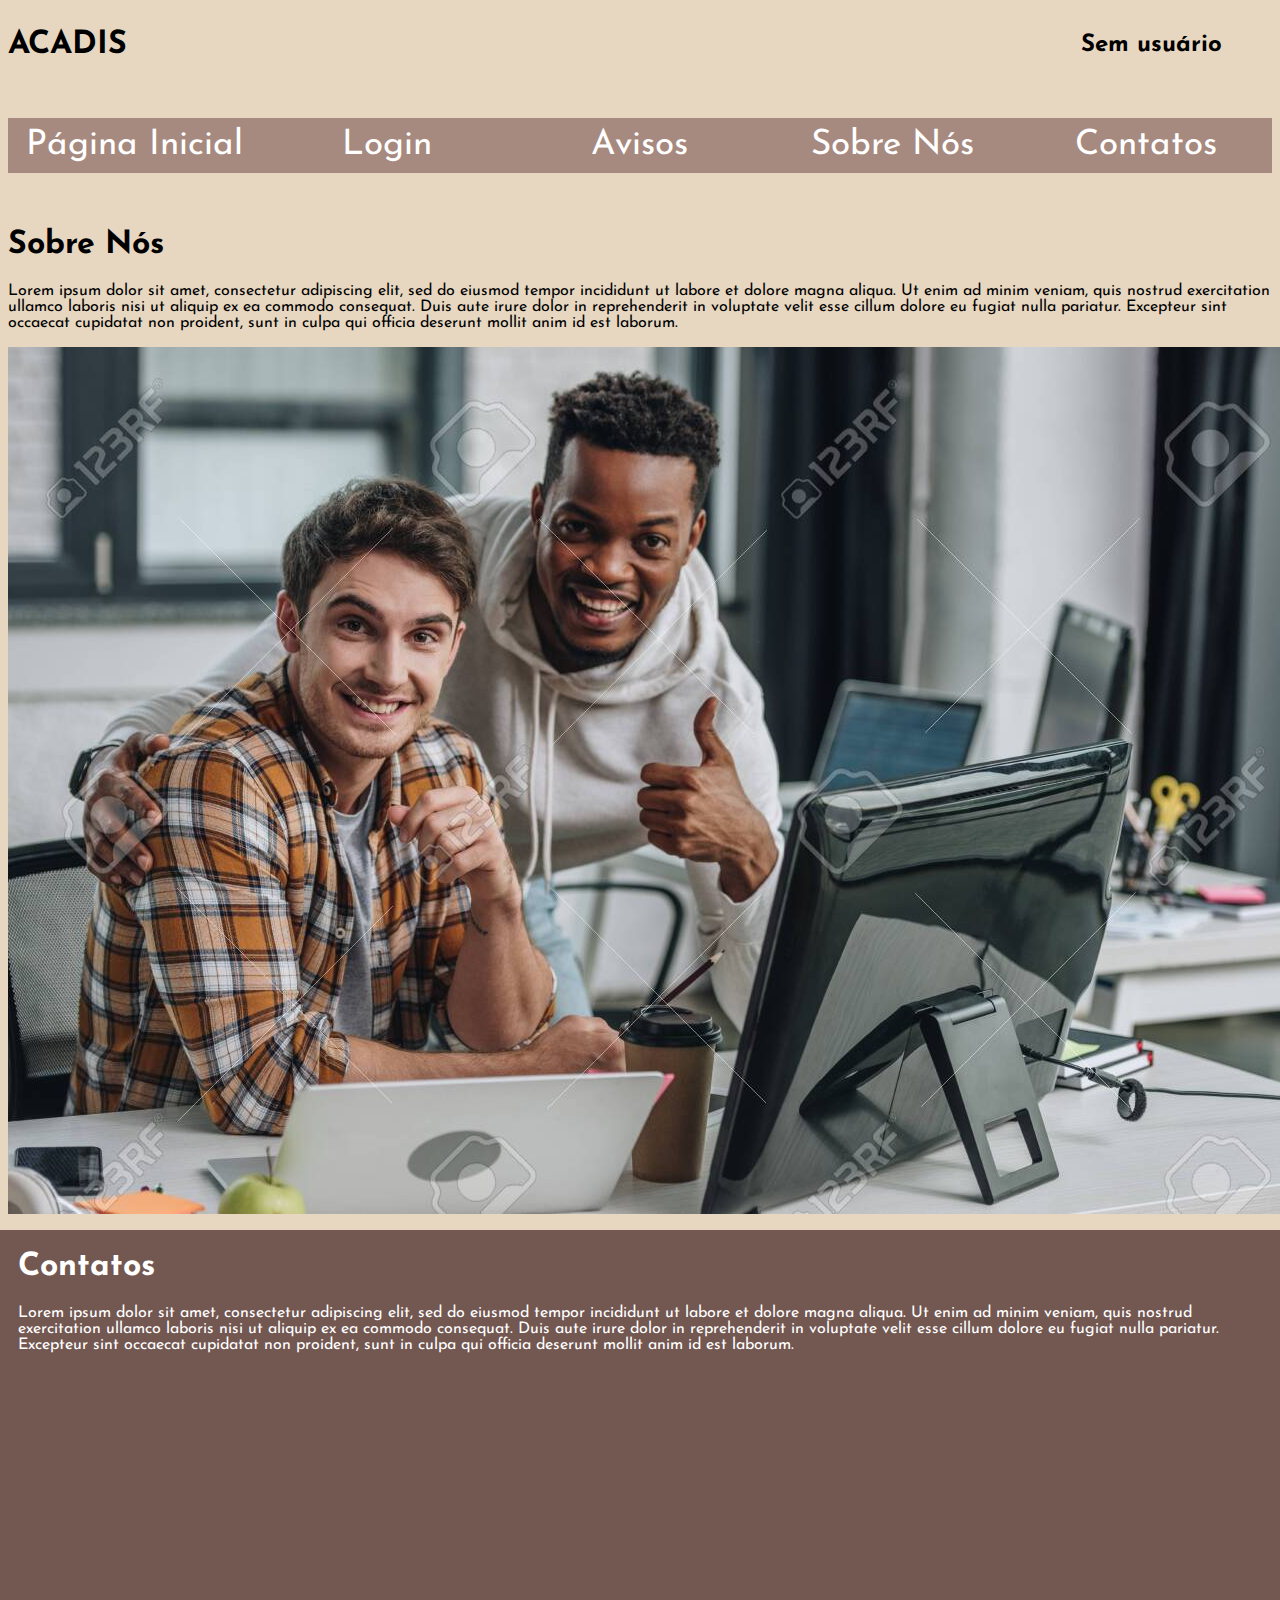
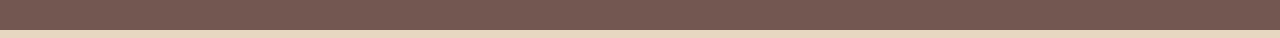
<file: PWMA-Semana#16/entrega final/sobrenos.html>
<!DOCTYPE html>
<html lang="en">

<head>
    <meta charset="UTF-8">
    <meta name="viewport" content="width=device-width, initial-scale=1.0">
    <title>ACADIS - Página Inicial</title>
    <link rel ="stylesheet" type = "text/css" href="estilo.css" media = "all"/>
    <link rel="preconnect" href="https://fonts.googleapis.com">
<link rel="preconnect" href="https://fonts.gstatic.com" crossorigin>
<link href="https://fonts.googleapis.com/css2?family=Josefin+Sans&display=swap" rel="stylesheet">
<script src="script.js"></script>
</head>

<body onload = updateuser()>

        <div class =header>
        <div><p><h1>ACADIS</h1></p></div>
        <div id="user"><p><h2>User</h2></p></div>
        </div>
    <nav>
        <ul id = "listanav">
    <div id = "container">
        <li><a href="index.html">Página Inicial</a></li>
    </div>
    <div id = "container">
        <li><a href="login.html">Login</a></li>
    </div>
    <div id = "container">
        <li><a href="index.html#avisos">Avisos</a></li>
    </div>
     <div id = "container">
        <li><a href="sobrenos.html">Sobre Nós</a></li>
    </div>
    <div id = "container">
        <li><a href="#contatos">Contatos</a></li>
    </div>
        </ul>
        </nav>
    
    
<section>
    <div id="sobreNos">
        <p>
            
        <h1>Sobre Nós</h1>
        </p>
        
        <p>Lorem ipsum dolor sit amet,
            consectetur adipiscing elit, sed do eiusmod tempor
            incididunt ut labore et dolore magna aliqua. Ut enim ad
            minim veniam, quis nostrud exercitation ullamco laboris nisi
            ut aliquip ex ea commodo consequat. Duis aute irure dolor in
            reprehenderit in voluptate velit esse cillum dolore eu fugiat
            nulla pariatur. Excepteur sint occaecat cupidatat non proident,
            sunt in culpa qui officia deserunt mollit anim id est laborum.</p>
            <p><img src = "sobrenos.jpg"></p>
    </div>
</section>
<footer>
    <div id="contatos">
        <p>
        <h1>Contatos</h1>
        </p>
        <p>Lorem ipsum dolor sit amet,
            consectetur adipiscing elit, sed do eiusmod tempor
            incididunt ut labore et dolore magna aliqua. Ut enim ad
            minim veniam, quis nostrud exercitation ullamco laboris nisi
            ut aliquip ex ea commodo consequat. Duis aute irure dolor in
            reprehenderit in voluptate velit esse cillum dolore eu fugiat
            nulla pariatur. Excepteur sint occaecat cupidatat non proident,
            sunt in culpa qui officia deserunt mollit anim id est laborum.</p>
    </div>
</footer>

</body>

</html>
</file>
<file: PWMA-Semana#05/estilo.css>
body {
    background-color: #E7D7C1;
}

#container {

    width: 90%;
    background-size: 120px 120px;
    background-color: #A78A7F;
    background-position: center;
    display: inline-block;
    transition: 400ms ease-in-out;
}



nav ul {
    
    list-style: none;
    text-align: center;
    display: flex;
    justify-content: space-between;
    background-color: #A78A7F;
    padding-left: 0;
    font-size: 35px;
    
} 

nav li {
    padding: 10px;
    
}

#container:hover {
    background-color: #735751;
}


a:link, a:visited {
    color: white;
    text-decoration: none;
    transition: 400ms ease-in-out;
    height: 100px;
    width: 100px;
    margin: -100;
    padding: 10px 80px;
    margin: -10px -80px;
    
}

body {
    font-family: 'Josefin Sans', sans-serif;
    min-height: 1000px;
    display: flex;
    flex-direction: column;
}

footer {
    background-color: #735751;
    color: white;
    margin: auto -10px;
    min-height: 400px;
    padding: 0px 20px;
}

#sobreNos img {
    margin: auto;
    display: block;
}
</file>
<file: PWMA-Semana#06/estilo.css>
body {
    background-color: #E7D7C1;
}

#container {

    width: 90%;
    background-size: 120px 120px;
    background-color: #A78A7F;
    background-position: center;
    display: inline-block;
    transition: 400ms ease-in-out;
}



nav ul {
    
    list-style: none;
    text-align: center;
    display: flex;
    justify-content: space-between;
    background-color: #A78A7F;
    padding-left: 0;
    font-size: 35px;
    
} 

nav li {
    padding: 10px;
    
}

#container:hover {
    background-color: #735751;
}


a:link, a:visited {
    color: white;
    text-decoration: none;
    transition: 400ms ease-in-out;
    height: 100px;
    width: 100px;
    margin: -100;
    padding: 10px 80px;
    margin: -10px -80px;
    
}

body {
    font-family: 'Josefin Sans', sans-serif;
    min-height: 1000px;
    display: flex;
    flex-direction: column;
}

footer {
    background-color: #735751;
    color: white;
    margin: auto -10px;
    min-height: 400px;
    padding: 0px 20px;
}

#sobreNos img {
    margin: auto;
    display: block;
}
#logincad input {
    width: 300px;
    font-size: 15px;
    border-radius: 7px;
    border: 1px solid;
    height: 22px;
}

#camposenha {
    position: relative;
    width: 300px;
    height: 20px;
    display: block;
    box-sizing: border-box;
    
}


#camposenha button {
    border: none;
    cursor: pointer;
    appearance: none;
    background-color: inherit;
       
}

#camposenha img {
    position: absolute; 
    top: 5px; 
    right: 3px;
    width: 20px;
}

.header {
    display: flex;
    justify-content: space-between;
}

#user {
    padding: 5px 50px 0px 0px;
}

#cadastroswitch {
    font-family: 'Josefin Sans', sans-serif;
    border: none;
    background-color: inherit;
    color: dodgerblue;
    font-size: 15px;
}
</file>
<file: PWMA-Semana#16/entrega final/estilo.css>
body {
    background-color: #E7D7C1;
}

#container {

    width: 90%;
    background-size: 120px 120px;
    background-color: #A78A7F;
    background-position: center;
    display: inline-block;
    transition: 400ms ease-in-out;
}



nav ul {
    
    list-style: none;
    text-align: center;
    display: flex;
    justify-content: space-between;
    background-color: #A78A7F;
    padding-left: 0;
    font-size: 35px;
    
} 

nav li {
    padding: 10px;
    
}

#container:hover {
    background-color: #735751;
}


a:link, a:visited {
    color: white;
    text-decoration: none;
    transition: 400ms ease-in-out;
    height: 100px;
    width: 100px;
    margin: -100;
    padding: 10px 80px;
    margin: -10px -80px;
    
}

body {
    font-family: 'Josefin Sans', sans-serif;
    min-height: 1000px;
    display: flex;
    flex-direction: column;
}

footer {
    background-color: #735751;
    color: white;
    margin: auto -10px;
    min-height: 400px;
    padding: 0px 20px;
}

#sobreNos img {
    margin: auto;
    display: block;
}
#logincad input {
    width: 300px;
    font-size: 15px;
    border-radius: 7px;
    border: 1px solid;
    height: 22px;
}

#camposenha {
    position: relative;
    width: 300px;
    height: 20px;
    display: block;
    box-sizing: border-box;
    
}


#camposenha button {
    border: none;
    cursor: pointer;
    appearance: none;
    background-color: inherit;
       
}

#camposenha img {
    position: absolute; 
    top: 5px; 
    right: 3px;
    width: 20px;
}

.header {
    display: flex;
    justify-content: space-between;
}

#user {
    padding: 5px 50px 0px 0px;
}

#cadastroswitch {
    font-family: 'Josefin Sans', sans-serif;
    border: none;
    background-color: inherit;
    color: dodgerblue;
    font-size: 15px;
}

table {
    text-align: center;
    width: 90%;
    margin-left: auto;
    margin-right: auto;
    border:2px solid #302f2f;
    border-collapse:collapse;
    
}
table th {
    
    border:1px solid #b3adad;
    padding: 5px;
    background: #A78A7F;
    color: white;
}
table td {
    
    border:1px solid #b3adad;
    text-align:center;
    padding:5px;
    background: #ffffff;
    color: #313030;
}

#imagemdelete {
    width: 20px;
    height: 20px;
    
    
}
</file>
